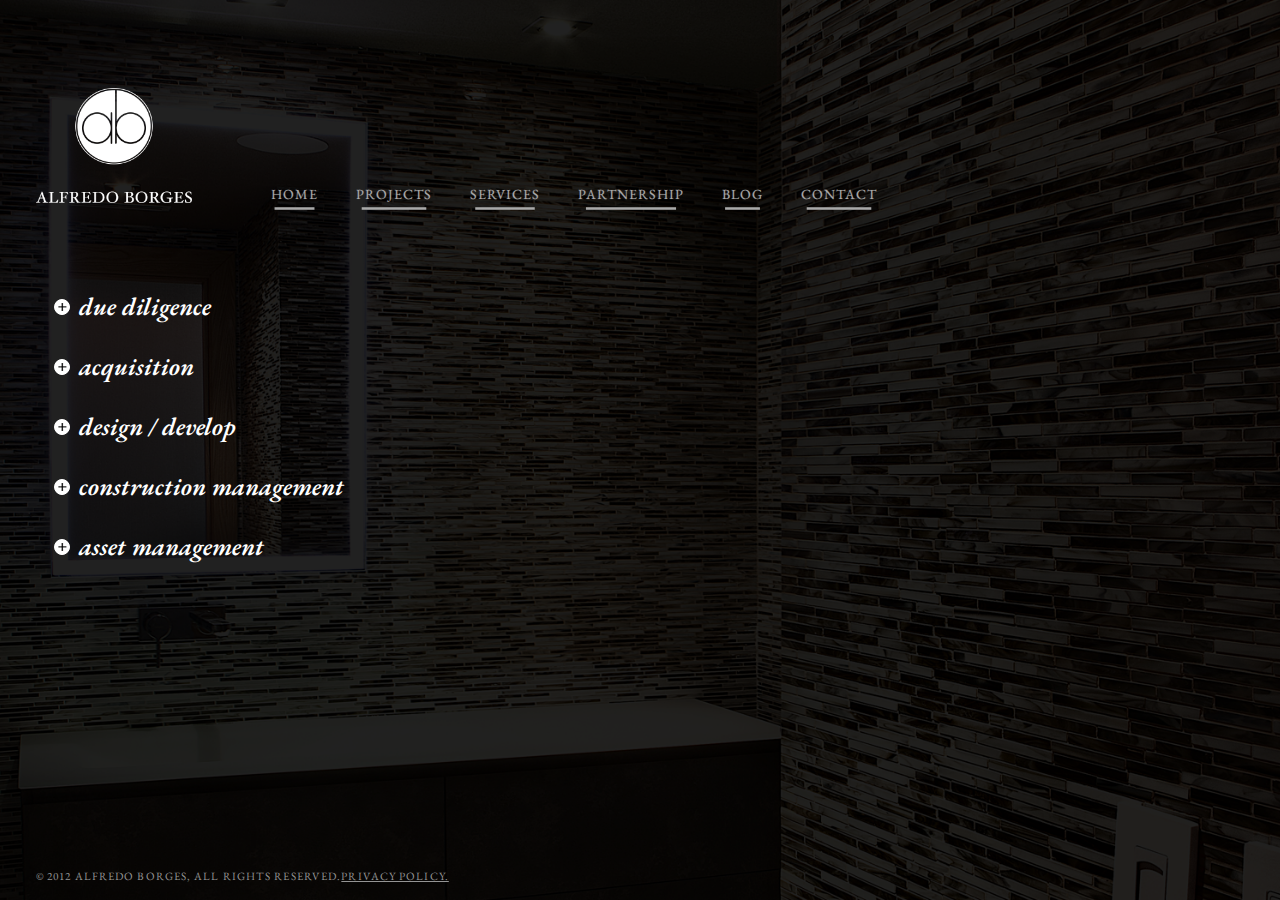
<file: serviсes.html>
<!DOCTYPE html>
<html lang="en">
<head>
    <meta charset="UTF-8">
    <title>Title</title>
    <link rel="stylesheet" type="text/css" href="css/servicesCss.css">
    <link rel="stylesheet" type="text/css" href="css/component.css">
    <link rel="stylesheet" type="text/css" href="css/demo.css">
    <link rel="stylesheet" type="text/css" href="css/normalize.css">
    <link href="https://fonts.googleapis.com/css?family=EB+Garamond:700" rel="stylesheet">
    <script src="https://ajax.googleapis.com/ajax/libs/jquery/3.3.1/jquery.min.js"></script>
    <script rel="script" type="text/javascript" src="js/servicesJs.js"></script>


</head>
<body>
<div class="header">
    <div id="top">
        <div id="logo"><img src="img/logo.png"></div>
    </div>
    <nav id="divMenu">
        <ul id="menu" class="cl-effect-7">
            <li><a href="index.html" target="_blank">HOME</a></li>
            <li><a href="#">PROJECTS</a></li>
            <li><a href="serviсes.html">SERVICES</a></li>
            <li><a href="#">PARTNERSHIP</a></li>
            <li><a href="#">BLOG</a></li>
            <li><a href="#">CONTACT</a></li>

        </ul>
    </nav>
</div>
<div class="main">
    <div class="content">
        <div class="el">
            <div class="name"><div class="plus"></div><span
                    class="label">due diligence</span></div>
            <p class="text"></p>
        </div>
        <div class="el">
            <div class="name"><div class="plus"></div><span
                    class="label">acquisition</span></div>
            <p class="text"></p>
        </div>
        <div class="el">
            <div class="name"><div class="plus"></div><span class="label">design / develop</span>
            </div>
            <p class="text">Alfredo Borges luxury Builder can incorporate entitlements, design, development, permit and construction into one cohesive process through single point accountability along with traditional forms of construction management.<br><br>
                Single or Multiple contracts: Design – Build can be accomplished through one contract, with Alfredo Borges Luxury Builder who will then hire the appropriate professionals giving you one point of contact or through multiple contracts with our group of selected partners.</p>
        </div>
        <div class="el">
            <div class="name"><div class="plus"></div><span
                    class="label">construction management</span></div>
            <p class="text"></p>
        </div>
        <div class="el">
            <div class="name"><div class="plus"></div><span
                    class="label">asset management</span></div>
            <p class="text"></p>
        </div>
    </div>
</div>
<div class="footer"><span id="copy">© 2012 ALFREDO BORGES, ALL RIGHTS RESERVED.<u>PRIVACY POLICY.</u></span></div>
</body>
</html>
</file>
<file: css/servicesCss.css>
*{
    margin: 0;
    padding: 0;
}
html, body{
    width: 100%;
    height: 100%;
}
body{
    overflow-x: auto;
    background: black url(../img/background.png)no-repeat center center fixed;
    background-size: cover;
}
.header{
    position: relative;
    height: 264px;

}
#logo{
    width: 156px;
    height: 115px;
    position: absolute;
    left: 36px;
    bottom: 61px;

}
#logo img{
    width: 156px;
    height: 115px;
}
#divMenu{
    position: absolute;
    bottom: 71px;
    left: 271px;
    width: 100%;
    height:12px;
    display: inline;
    vertical-align:middle;
}
.main{
    margin-left: 54px;
}
#menu{
    height: 12px;
    list-style: none;
}
#menu li{
    display: inline-block;
    margin-left: 34px;
    font-family: 'EB Garamond', serif;
    font-size: 14px;
    line-height: 1.86;
    letter-spacing: 1.1px;
}
#menu li:nth-child(1){
    margin-left: 0;
}

#copy{
    width: 430px;
    height: 11px;
    position: absolute;
    left: 36px;
    bottom: 26px;
    font-family: 'EB Garamond', serif;
    font-size: 0.7em;
    letter-spacing: 1.1px;
    line-height: 2.36;
    color: #949494;
}

.plus{
    display: inline-block;
    height: 16px;
    width: 16px;
    border: white solid 1px;
    border-radius: 50%;
    background: white url(../img/+.png)center no-repeat;

}
.min{
     display: inline-block;
     height: 16px;
     width: 16px;
     border: white solid 1px;
     border-radius: 50%;
     background: white url(../img/-.png)center no-repeat;
 }
.label{
    margin-left: 9px;
    font-family: 'EB Garamond', serif;
    font-size: 25px;
    font-weight: 600;
    font-style: italic;
    font-stretch: normal;
    line-height: 2.2;
    letter-spacing: normal;
    text-align: left;
    color: #ffffff;
}
.name{
    height: 26px;
    display: inline-block;
}
.name:hover{
    cursor: pointer;
}
.text{
    text-transform:uppercase;
    display: none;
    margin-left: 25px;
    width: 50%;
    text-align: left;
    font-family: 'EB Garamond', serif;
    font-size: 11px;
    font-weight: 600;
    font-style: normal;
    font-stretch: normal;
    line-height: 2.36;
    letter-spacing: 0.9px;
    color: #ffffff;
}
.el{
    display: block;
    height: 100%;
    margin: 10px 0;
    padding: 5px 0;
}
</file>
<file: css/component.css>
*,
*:after,
*::before {
    -webkit-box-sizing: border-box;
    -moz-box-sizing: border-box;
    box-sizing: border-box;
}

body {
	font-family: 'Raleway', sans-serif;
}

nav a {
	position: relative;
	display: inline-block;
	margin: 15px 25px;
	outline: none;
	color: #ecf0f1;
	text-decoration: none;
	text-transform: uppercase;
	letter-spacing: 1px;
	font-weight: 400;
	text-shadow: 0 0 1px rgba(255,255,255,0.3);
	font-size: 1.35em;
}

nav a:hover,
nav a:focus {
	outline: none;
}


/* Effect 7: second border slides up */
.cl-effect-7 a {
	margin: 0;
	color: darkgray;
	font-family: 'EB Garamond', serif;
	font-size: 14px;
}

.cl-effect-7 a::before,
.cl-effect-7 a::after {
	position: absolute;
	top: 100%;
	left: 0;
	width: 100%;
	height: 3px;
	background: darkgray;
	content: '';
	-webkit-transition: -webkit-transform 0.3s;
	-moz-transition: -moz-transform 0.3s;
	transition: transform 0.3s;
	-webkit-transform: scale(0.85);
	-moz-transform: scale(0.85);
	transform: scale(0.85);
}

.cl-effect-7 a::after {
	opacity: 0;
	-webkit-transition: top 0.3s, opacity 0.3s, -webkit-transform 0.3s;
	-moz-transition: top 0.3s, opacity 0.3s, -moz-transform 0.3s;
	transition: top 0.3s, opacity 0.3s, transform 0.3s;
}
.cl-effect-7 a:hover{
	color:white;
}
.cl-effect-7 a:focus{
	color: white;
}

.cl-effect-7 a:hover::before,
.cl-effect-7 a:hover::after,
.cl-effect-7 a:focus::before,
.cl-effect-7 a:focus::after {

	background: white;
	-webkit-transform: scale(1);
	-moz-transform: scale(1);
	transform: scale(1);
}

.cl-effect-7 a:hover::after,
.cl-effect-7 a:focus::after {
	top: 0%;
	opacity: 1;
}

/* Effect 8: border slight translate */
</file>
<file: css/demo.css>
@import url(http://fonts.googleapis.com/css?family=Lato:300,400,700|Raleway:400,300,700);
@font-face {
	font-family: 'codropsicons';
	src:url('../fonts/codropsicons/codropsicons.eot');
	src:url('../fonts/codropsicons/codropsicons.eot?#iefix') format('embedded-opentype'),
		url('../fonts/codropsicons/codropsicons.woff') format('woff'),
		url('../fonts/codropsicons/codropsicons.ttf') format('truetype'),
		url('../fonts/codropsicons/codropsicons.svg#codropsicons') format('svg');
	font-weight: normal;
	font-style: normal;
}

.container > header,
.codrops-top {
	font-family: 'Lato', Arial, sans-serif;
}

.container > header {
	margin: 0 auto;
	padding: 2em;
	text-align: center;
	color: #89867e;
}

.container > header h1 {
	font-size: 2.625em;
	line-height: 1.3;
	margin: 0;
	font-weight: 300;
}

.container > header span {
	display: block;
	font-size: 60%;
	color: #ceccc6;
	padding: 0 0 0.6em 0.1em;
}

/* To Navigation Style */
.codrops-top {
	background: #fff;
	background: rgba(255, 255, 255, 0.6);
	text-transform: uppercase;
	width: 100%;
	font-size: 0.69em;
	line-height: 2.2;
}

.codrops-top a {
	text-decoration: none;
	padding: 0 1em;
	letter-spacing: 0.1em;
	color: #888;
	display: inline-block;
}

.codrops-top a:hover {
	background: rgba(255,255,255,0.95);
	color: #716d62;
}

.codrops-top span.right {
	float: right;
}

.codrops-top span.right a {
	float: left;
	display: block;
}

.codrops-icon:before {
	font-family: 'codropsicons';
	margin: 0 4px;
	speak: none;
	font-style: normal;
	font-weight: normal;
	font-variant: normal;
	text-transform: none;
	line-height: 1;
	-webkit-font-smoothing: antialiased;
}

.codrops-icon-drop:before {
	content: "\e001";
}

.codrops-icon-prev:before {
	content: "\e004";
}

.container > section {
	margin: 0 auto;
	padding: 10em 3em;
	text-align: center;
}

.color-1 {
	background: #435a6b;
}

.color-2 {
	background: #f39c12;
}

.color-3 {
	background: #2ac56c;
}

.color-4 {
	background: #0e83cd;
}

.color-5 {
	background: #cd4436;
}

.color-6 {
	background: #f19f0f;
}

.color-7 {
	background: #3fa46a;
}

.color-8 {
	background: #ecf0f1;
}

.color-9 {
	background: #9e487f;
}

.color-10 {
	background: #16a085;
}

.color-11 {
	background: #aab7b7;
}

@media screen and (max-width: 25em) {

	.codrops-icon span {
		display: none;
	}

}
</file>
